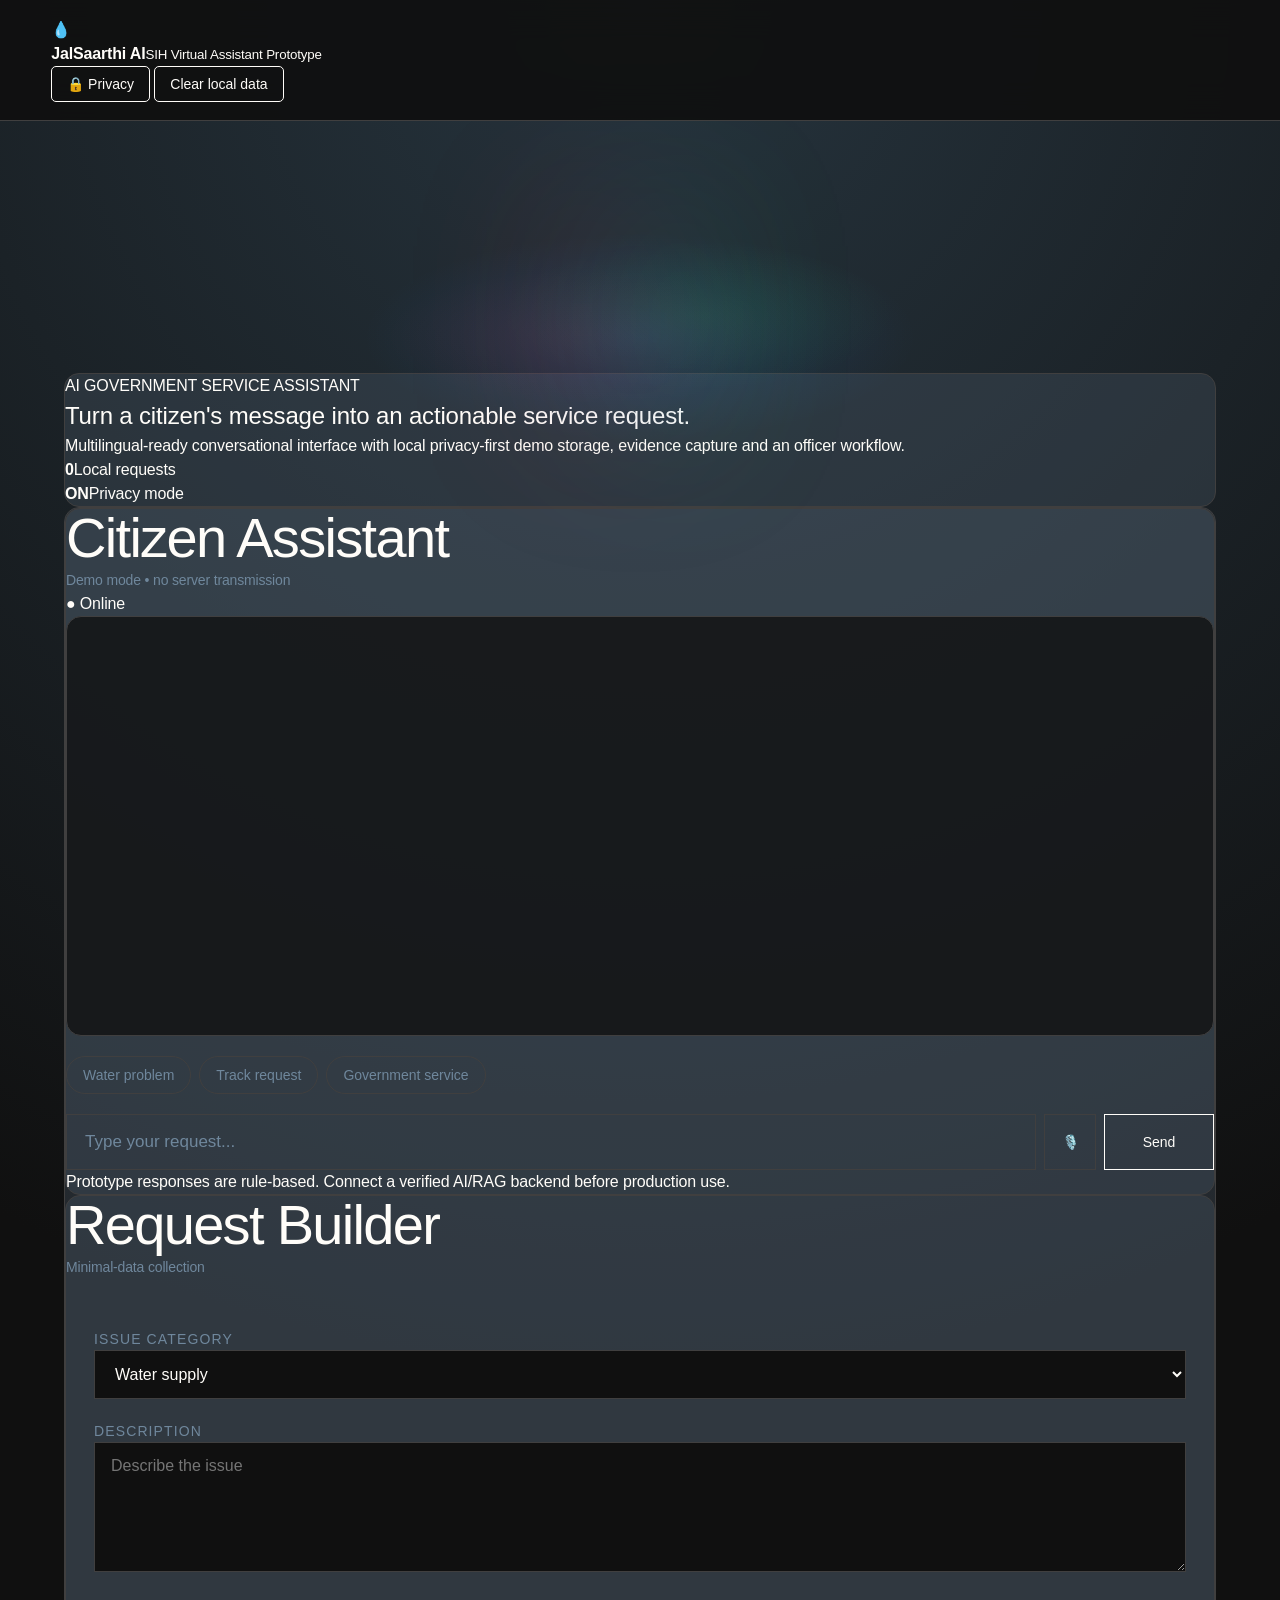
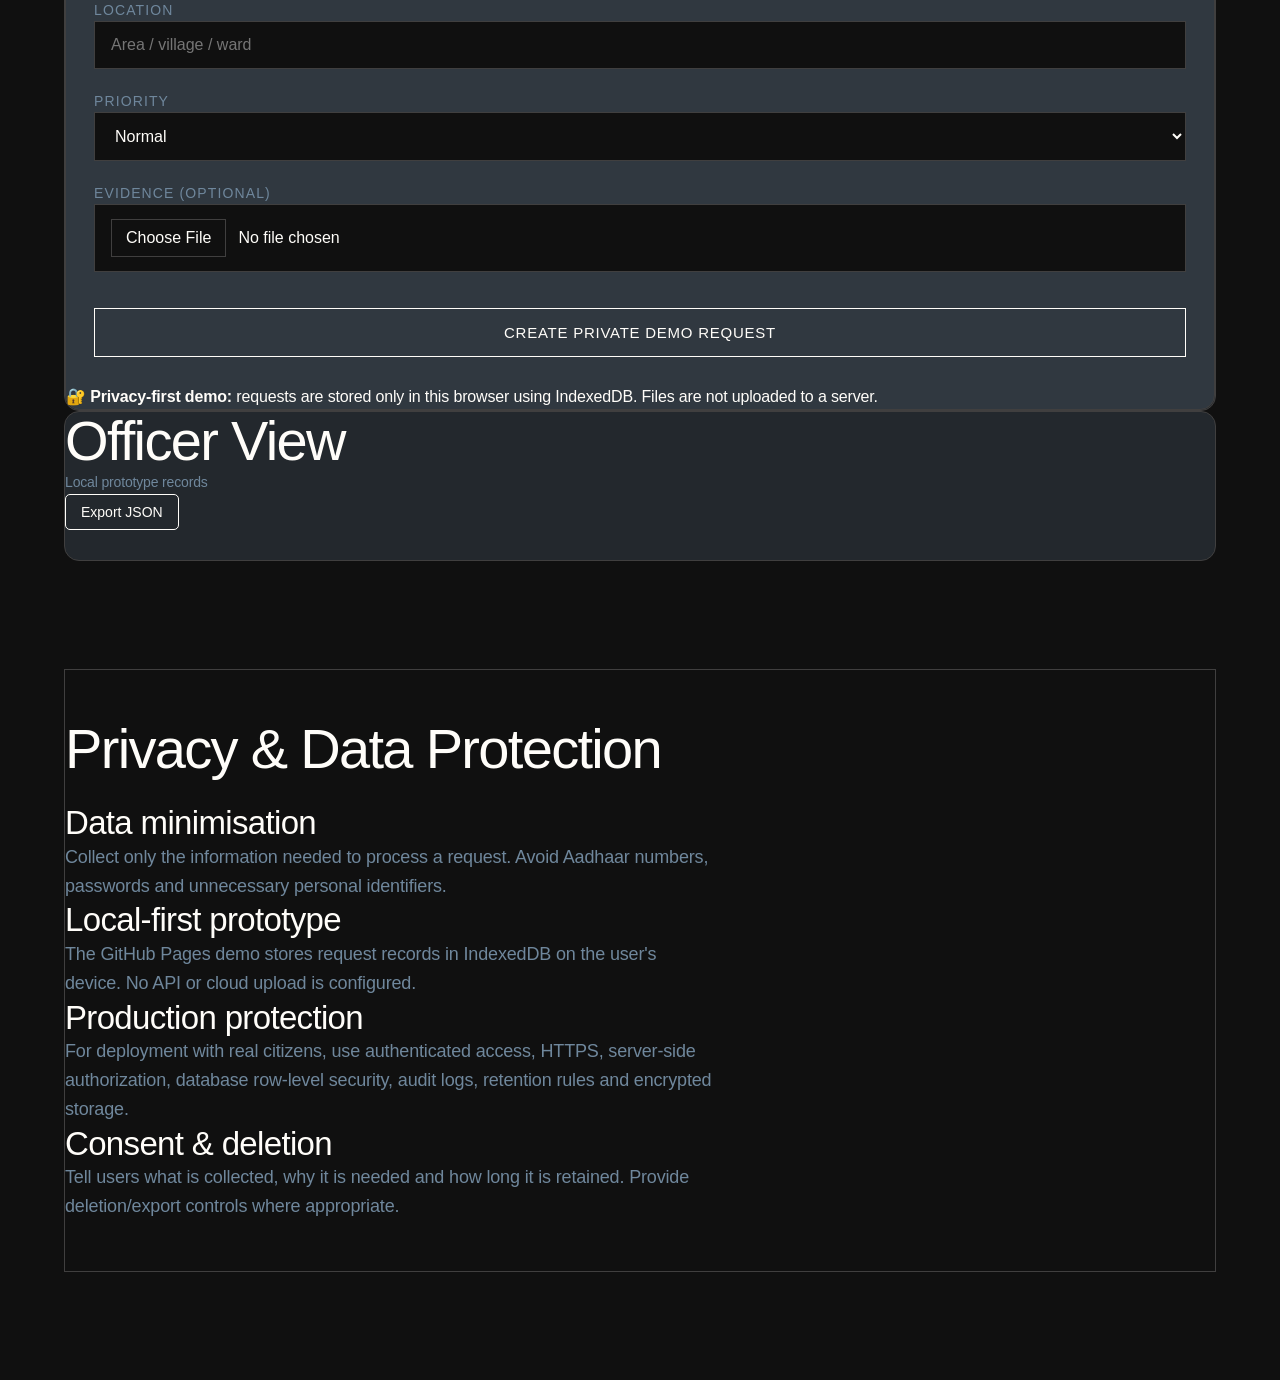
<file: index.html>
<!DOCTYPE html>
<html lang="en">
<head>
  <meta charset="UTF-8">
  <meta name="viewport" content="width=device-width, initial-scale=1.0">
  <meta name="description" content="JalSaarthi AI - multilingual government virtual assistant prototype for SIH">
  <title>JalSaarthi AI | Government Virtual Assistant</title>
  <link rel="stylesheet" href="style.css">
</head>
<body>
<header class="topbar">
  <div class="brand"><span class="logo">💧</span><div><strong>JalSaarthi AI</strong><small>SIH Virtual Assistant Prototype</small></div></div>
  <div class="top-actions">
    <button id="privacyBtn" class="ghost">🔒 Privacy</button>
    <button id="clearBtn" class="ghost danger">Clear local data</button>
  </div>
</header>

<main class="shell">
  <section class="hero">
    <div>
      <span class="pill">AI GOVERNMENT SERVICE ASSISTANT</span>
      <h1>Turn a citizen's message into an actionable service request.</h1>
      <p>Multilingual-ready conversational interface with local privacy-first demo storage, evidence capture and an officer workflow.</p>
    </div>
    <div class="hero-card">
      <div class="stat"><b id="requestCount">0</b><span>Local requests</span></div>
      <div class="stat"><b id="privacyStatus">ON</b><span>Privacy mode</span></div>
    </div>
  </section>

  <section class="grid">
    <div class="panel chat-panel">
      <div class="panel-head"><div><h2>Citizen Assistant</h2><span class="muted">Demo mode • no server transmission</span></div><span class="status-dot">● Online</span></div>
      <div id="chat" class="chat" aria-live="polite"></div>
      <div class="quick">
        <button data-msg="I want to report a water supply problem">Water problem</button>
        <button data-msg="How do I track my complaint?">Track request</button>
        <button data-msg="I need help with a government service">Government service</button>
      </div>
      <form id="chatForm" class="composer">
        <input id="message" autocomplete="off" placeholder="Type your request..." aria-label="Message">
        <button type="button" id="micBtn" title="Voice input">🎙️</button>
        <button type="submit" class="primary">Send</button>
      </form>
      <div class="composer-note">Prototype responses are rule-based. Connect a verified AI/RAG backend before production use.</div>
    </div>

    <aside class="panel request-panel">
      <div class="panel-head"><div><h2>Request Builder</h2><span class="muted">Minimal-data collection</span></div></div>
      <form id="requestForm">
        <label>Issue category
          <select id="category">
            <option>Water supply</option>
            <option>Government service</option>
            <option>Public infrastructure</option>
            <option>Other</option>
          </select>
        </label>
        <label>Description
          <textarea id="description" rows="4" placeholder="Describe the issue"></textarea>
        </label>
        <label>Location
          <input id="location" placeholder="Area / village / ward">
        </label>
        <label>Priority
          <select id="priority"><option>Normal</option><option>High</option><option>Urgent</option></select>
        </label>
        <label>Evidence (optional)
          <input id="evidence" type="file" accept="image/*">
        </label>
        <button class="primary full" type="submit">Create private demo request</button>
      </form>
      <div class="privacy-box">🔐 <b>Privacy-first demo:</b> requests are stored only in this browser using IndexedDB. Files are not uploaded to a server.</div>
    </aside>
  </section>

  <section class="panel requests">
    <div class="panel-head"><div><h2>Officer View</h2><span class="muted">Local prototype records</span></div><button id="exportBtn" class="ghost">Export JSON</button></div>
    <div id="requestList" class="request-list"></div>
  </section>

  <section class="panel privacy" id="privacy">
    <h2>Privacy & Data Protection</h2>
    <div class="privacy-grid">
      <div><h3>Data minimisation</h3><p>Collect only the information needed to process a request. Avoid Aadhaar numbers, passwords and unnecessary personal identifiers.</p></div>
      <div><h3>Local-first prototype</h3><p>The GitHub Pages demo stores request records in IndexedDB on the user's device. No API or cloud upload is configured.</p></div>
      <div><h3>Production protection</h3><p>For deployment with real citizens, use authenticated access, HTTPS, server-side authorization, database row-level security, audit logs, retention rules and encrypted storage.</p></div>
      <div><h3>Consent & deletion</h3><p>Tell users what is collected, why it is needed and how long it is retained. Provide deletion/export controls where appropriate.</p></div>
    </div>
  </section>
</main>

<div id="toast" class="toast"></div>
<script src="app.js"></script>
</body>
</html>
</file>
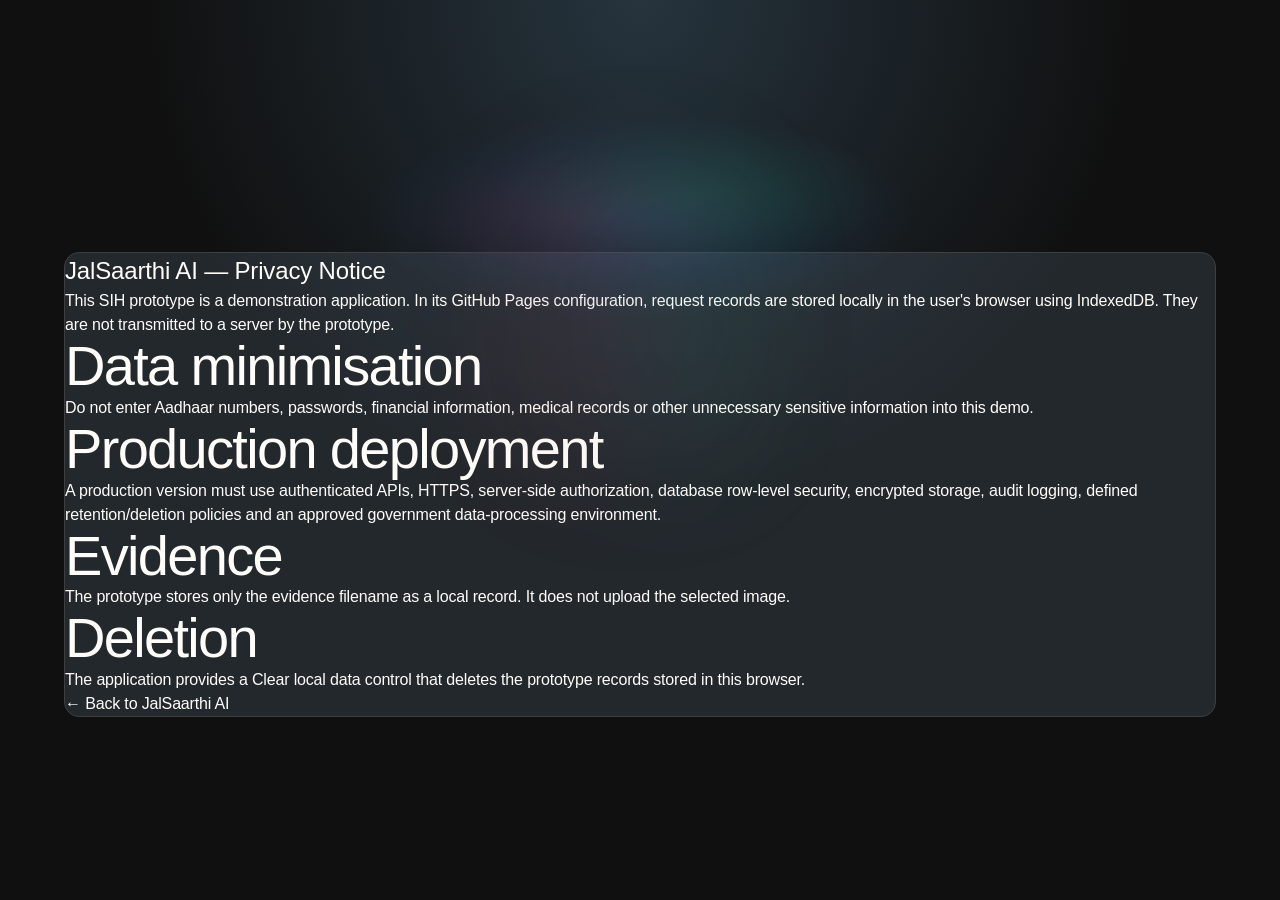
<file: privacy-policy.html>
<!doctype html><html lang="en"><head><meta charset="utf-8"><meta name="viewport" content="width=device-width,initial-scale=1"><title>Privacy Policy | JalSaarthi AI</title><link rel="stylesheet" href="style.css"></head><body><main class="shell"><section class="panel privacy"><h1>JalSaarthi AI — Privacy Notice</h1><p>This SIH prototype is a demonstration application. In its GitHub Pages configuration, request records are stored locally in the user's browser using IndexedDB. They are not transmitted to a server by the prototype.</p><h2>Data minimisation</h2><p>Do not enter Aadhaar numbers, passwords, financial information, medical records or other unnecessary sensitive information into this demo.</p><h2>Production deployment</h2><p>A production version must use authenticated APIs, HTTPS, server-side authorization, database row-level security, encrypted storage, audit logging, defined retention/deletion policies and an approved government data-processing environment.</p><h2>Evidence</h2><p>The prototype stores only the evidence filename as a local record. It does not upload the selected image.</p><h2>Deletion</h2><p>The application provides a Clear local data control that deletes the prototype records stored in this browser.</p><p><a href="index.html">← Back to JalSaarthi AI</a></p></section></main></body></html>
</file>
<file: style.css>
/* =========================================================
   JALSAARTHI AI
   SIH 2026 — Cinematic Government AI Interface
   Based on the supplied Vivid+Co design reference
   ========================================================= */


/* =========================================================
   DESIGN TOKENS
   ========================================================= */

:root {

  /* Colors */
  --color-bone-white: #fffdf9;
  --color-obsidian: #101010;
  --color-graphite-veil: #495764;
  --color-ash-border: #403f3f;
  --color-fog-blue: #6f879c;

  --color-pure-black: #000000;

  /* Prism accents — reserved for visual effects */
  --color-prism-red: #ff2a2a;
  --color-prism-cyan: #2a7fff;
  --color-prism-lime: #2aff2a;

  /* Typography */
  --font-main:
    "Inter",
    "Segoe UI",
    Roboto,
    Arial,
    sans-serif;

  --font-weight-regular: 400;
  --font-weight-bold: 700;

  --text-caption: 15px;
  --text-body-sm: 18px;
  --text-body: 20px;
  --text-body-lg: 22px;

  --text-heading-sm: 33px;
  --text-heading: 36px;
  --text-heading-lg: 56px;

  /* Layout */
  --page-max-width: 1440px;

  --spacing-16: 16px;
  --spacing-20: 20px;
  --spacing-40: 40px;
  --spacing-56: 56px;
  --spacing-72: 72px;
  --spacing-108: 108px;

  /* Radius */
  --radius-small: 5px;
  --radius-card: 15px;
  --radius-full: 9999px;

  /* Motion */
  --ease:
    cubic-bezier(0.52, 0.01, 0, 1);

}


/* =========================================================
   RESET
   ========================================================= */

* {
  box-sizing: border-box;
  margin: 0;
  padding: 0;
}


html {
  scroll-behavior: smooth;
}


body {

  min-height: 100vh;

  background:
    radial-gradient(
      circle at 50% 0%,
      #26343e 0%,
      #101010 45%,
      #101010 100%
    );

  color: var(--color-bone-white);

  font-family: var(--font-main);

  font-weight: 400;

  line-height: 1.5;

  letter-spacing: -0.01em;

  overflow-x: hidden;
}


button,
input,
textarea,
select {

  font-family: inherit;

}


button {

  cursor: pointer;

}


img {

  max-width: 100%;

  display: block;

}


/* =========================================================
   GLOBAL SCROLLBAR
   ========================================================= */

::-webkit-scrollbar {
  width: 8px;
}


::-webkit-scrollbar-track {
  background: var(--color-obsidian);
}


::-webkit-scrollbar-thumb {

  background: var(--color-graphite-veil);

  border-radius: 0;

}


::-webkit-scrollbar-thumb:hover {

  background: var(--color-fog-blue);

}


/* =========================================================
   HEADER / NAVIGATION
   ========================================================= */

header {

  position: sticky;

  top: 0;

  z-index: 1000;

  width: 100%;

  background:
    rgba(16, 16, 16, 0.92);

  backdrop-filter: blur(18px);

  border-bottom:
    1px solid var(--color-ash-border);

}


header > * {

  max-width: var(--page-max-width);

  margin: auto;

}


header {

  padding:
    18px
    clamp(20px, 4vw, 60px);

}


/* =========================================================
   BRAND
   ========================================================= */

header h1 {

  font-size: 22px;

  line-height: 1;

  font-weight: 400;

  letter-spacing: -0.02em;

  color: var(--color-bone-white);

}


header p {

  margin-top: 5px;

  font-size: 13px;

  color: var(--color-fog-blue);

  letter-spacing: 0.02em;

}


/* =========================================================
   BUTTONS
   ========================================================= */

button {

  border: 0;

  background: transparent;

  color: var(--color-bone-white);

  font-size: 14px;

  font-weight: 400;

  transition:
    color 0.5s var(--ease),
    border-color 0.5s var(--ease),
    background 0.5s var(--ease),
    transform 0.5s var(--ease);

}


button:hover {

  color: var(--color-fog-blue);

}


button:focus-visible {

  outline:
    1px solid var(--color-bone-white);

  outline-offset: 5px;

}


/* Privacy / clear buttons */

#privacyBtn,
#clearBtn,
#exportBtn {

  padding:
    9px 15px;

  border:
    1px solid var(--color-bone-white);

  border-radius:
    var(--radius-small);

  color:
    var(--color-bone-white);

}


#privacyBtn:hover,
#clearBtn:hover,
#exportBtn:hover {

  background:
    var(--color-bone-white);

  color:
    var(--color-obsidian);

}


/* =========================================================
   MAIN LAYOUT
   ========================================================= */

main {

  width: 100%;

  max-width:
    var(--page-max-width);

  margin:
    0 auto;

  padding:
    0 clamp(20px, 5vw, 72px) 108px;

}


/* =========================================================
   HERO
   ========================================================= */

main::before {

  content: "";

  display: block;

  width: 100%;

  height: min(48vh, 620px);

  min-height: 320px;

  background:
    radial-gradient(
      ellipse at center,
      rgba(42, 127, 255, 0.16),
      transparent 34%
    ),
    radial-gradient(
      ellipse at 55% 45%,
      rgba(42, 255, 42, 0.08),
      transparent 22%
    ),
    radial-gradient(
      ellipse at 45% 50%,
      rgba(255, 42, 42, 0.08),
      transparent 22%
    );

  position: relative;

  margin-bottom: -180px;

  pointer-events: none;

}


/* =========================================================
   MAIN CONTENT CARDS
   ========================================================= */

section,
.card,
.panel {

  border:
    1px solid var(--color-ash-border);

  background:
    rgba(73, 87, 100, 0.35);

  border-radius:
    var(--radius-card);

  box-shadow: none;

}


/* =========================================================
   CHAT + REQUEST BUILDER
   ========================================================= */

#chat,
#requestBuilder,
.chat,
.request-builder {

  background:
    rgba(16, 16, 16, 0.78);

  border:
    1px solid var(--color-ash-border);

  border-radius:
    var(--radius-card);

  box-shadow: none;

}


/* =========================================================
   HEADINGS
   ========================================================= */

h1,
h2,
h3,
h4 {

  color:
    var(--color-bone-white);

  font-weight:
    var(--font-weight-regular);

}


h2 {

  font-size:
    clamp(32px, 5vw, 56px);

  line-height:
    1.05;

  letter-spacing:
    -0.03em;

}


h3 {

  font-size:
    33px;

  line-height:
    1.2;

  letter-spacing:
    -0.02em;

}


/* =========================================================
   CHAT HEADER
   ========================================================= */

#chat {

  min-height:
    420px;

  max-height:
    560px;

  overflow-y:
    auto;

  padding:
    28px;

}


/* =========================================================
   CHAT BUBBLES
   ========================================================= */

.bubble {

  max-width:
    min(680px, 85%);

  padding:
    16px 20px;

  margin:
    12px 0;

  font-size:
    17px;

  line-height:
    1.5;

  border:
    1px solid var(--color-ash-border);

  border-radius:
    0;

  animation:
    messageIn 0.5s var(--ease);

}


.bubble.bot {

  margin-right:
    auto;

  background:
    rgba(73, 87, 100, 0.35);

  color:
    var(--color-bone-white);

}


.bubble.user {

  margin-left:
    auto;

  background:
    transparent;

  color:
    var(--color-bone-white);

  border-color:
    var(--color-fog-blue);

}


@keyframes messageIn {

  from {

    opacity: 0;

    transform:
      translateY(12px);

  }

  to {

    opacity: 1;

    transform:
      translateY(0);

  }

}


/* =========================================================
   CHAT INPUT
   ========================================================= */

#chatForm {

  display:
    flex;

  gap:
    8px;

  margin-top:
    20px;

}


#message {

  flex:
    1;

  min-height:
    56px;

  padding:
    15px 18px;

  border:
    1px solid var(--color-ash-border);

  border-radius:
    0;

  background:
    transparent;

  color:
    var(--color-bone-white);

  outline:
    none;

  font-size:
    17px;

}


#message::placeholder {

  color:
    var(--color-fog-blue);

}


#message:focus {

  border-color:
    var(--color-bone-white);

}


/* Send button */

#chatForm button[type="submit"] {

  min-width:
    110px;

  border:
    1px solid var(--color-bone-white);

  border-radius:
    0;

  padding:
    0 20px;

}


#chatForm button[type="submit"]:hover {

  background:
    var(--color-bone-white);

  color:
    var(--color-obsidian);

}


/* =========================================================
   MICROPHONE BUTTON
   ========================================================= */

#micBtn {

  width:
    52px;

  min-width:
    52px;

  border:
    1px solid var(--color-ash-border);

  border-radius:
    0;

}


#micBtn:hover {

  border-color:
    var(--color-bone-white);

  color:
    var(--color-bone-white);

}


/* =========================================================
   QUICK ACTIONS
   ========================================================= */

.quick {

  display:
    flex;

  flex-wrap:
    wrap;

  gap:
    8px;

  margin:
    20px 0;

}


.quick button {

  padding:
    10px 16px;

  border:
    1px solid var(--color-ash-border);

  border-radius:
    9999px;

  color:
    var(--color-fog-blue);

}


.quick button:hover {

  border-color:
    var(--color-bone-white);

  color:
    var(--color-bone-white);

}


/* =========================================================
   REQUEST BUILDER
   ========================================================= */

#requestForm {

  padding:
    28px;

}


#requestForm label {

  display:
    block;

  margin:
    22px 0 8px;

  color:
    var(--color-fog-blue);

  font-size:
    14px;

  text-transform:
    uppercase;

  letter-spacing:
    0.08em;

}


#requestForm input,
#requestForm textarea,
#requestForm select {

  width:
    100%;

  padding:
    14px 16px;

  border:
    1px solid var(--color-ash-border);

  border-radius:
    0;

  background:
    var(--color-obsidian);

  color:
    var(--color-bone-white);

  font-size:
    16px;

  outline:
    none;

  transition:
    border-color 0.5s var(--ease);

}


#requestForm input:focus,
#requestForm textarea:focus,
#requestForm select:focus {

  border-color:
    var(--color-bone-white);

}


#requestForm textarea {

  min-height:
    130px;

  resize:
    vertical;

}


/* =========================================================
   CREATE REQUEST BUTTON
   ========================================================= */

#requestForm button[type="submit"] {

  width:
    100%;

  margin-top:
    28px;

  padding:
    15px 20px;

  border:
    1px solid var(--color-bone-white);

  border-radius:
    0;

  background:
    transparent;

  color:
    var(--color-bone-white);

  font-size:
    15px;

  text-transform:
    uppercase;

  letter-spacing:
    0.05em;

}


#requestForm button[type="submit"]:hover {

  background:
    var(--color-bone-white);

  color:
    var(--color-obsidian);

}


/* =========================================================
   REQUEST LIST
   ========================================================= */

#requestList {

  margin-top:
    30px;

}


.request {

  display:
    flex;

  align-items:
    flex-start;

  justify-content:
    space-between;

  gap:
    30px;

  padding:
    24px 0;

  border-top:
    1px solid var(--color-ash-border);

}


.request strong {

  font-size:
    18px;

  font-weight:
    400;

}


.request p {

  margin-top:
    8px;

  color:
    var(--color-fog-blue);

  font-size:
    15px;

}


.muted {

  color:
    var(--color-fog-blue);

  font-size:
    14px;

}


/* =========================================================
   STATUS BADGE
   ========================================================= */

.badge {

  flex-shrink:
    0;

  padding:
    7px 12px;

  border:
    1px solid var(--color-ash-border);

  border-radius:
    9999px;

  color:
    var(--color-bone-white);

  font-size:
    12px;

  text-transform:
    uppercase;

  letter-spacing:
    0.06em;

}


/* =========================================================
   PRIVACY SECTION
   ========================================================= */

#privacy {

  margin-top:
    108px;

  padding:
    50px 0;

  border-top:
    1px solid var(--color-ash-border);

  border-bottom:
    1px solid var(--color-ash-border);

  background:
    transparent;

  border-radius:
    0;

}


#privacy h2 {

  max-width:
    650px;

  margin-bottom:
    24px;

}


#privacy p {

  max-width:
    650px;

  color:
    var(--color-fog-blue);

  font-size:
    18px;

  line-height:
    1.6;

}


/* =========================================================
   TOAST
   ========================================================= */

#toast {

  position:
    fixed;

  right:
    24px;

  bottom:
    24px;

  z-index:
    5000;

  display:
    none;

  max-width:
    360px;

  padding:
    14px 18px;

  background:
    var(--color-bone-white);

  color:
    var(--color-obsidian);

  border-radius:
    0;

  font-size:
    14px;

  box-shadow:
    none;

}


/* =========================================================
   PRISM DECORATIVE EFFECT
   ========================================================= */

body::after {

  content:
    "";

  position:
    fixed;

  width:
    280px;

  height:
    280px;

  top:
    20%;

  left:
    50%;

  transform:
    translateX(-50%);

  pointer-events:
    none;

  opacity:
    0.12;

  background:

    linear-gradient(
      90deg,
      transparent 0%,
      var(--color-prism-red) 30%,
      transparent 48%
    ),

    linear-gradient(
      90deg,
      transparent 40%,
      var(--color-prism-cyan) 55%,
      transparent 75%
    ),

    linear-gradient(
      90deg,
      transparent 55%,
      var(--color-prism-lime) 70%,
      transparent 90%
    );

  filter:
    blur(70px);

  animation:
    prismMove 6.65s ease-in-out infinite alternate;

}


@keyframes prismMove {

  0% {

    transform:
      translateX(-50%)
      rotate(-4deg)
      scale(0.9);

    opacity:
      0.08;

  }

  100% {

    transform:
      translateX(-50%)
      rotate(4deg)
      scale(1.1);

    opacity:
      0.15;

  }

}


/* =========================================================
   LINKS
   ========================================================= */

a {

  color:
    var(--color-bone-white);

  text-decoration:
    none;

  transition:
    color 0.5s var(--ease);

}


a:hover {

  color:
    var(--color-fog-blue);

}


/* =========================================================
   FILE INPUT
   ========================================================= */

input[type="file"] {

  color:
    var(--color-fog-blue);

}


input[type="file"]::file-selector-button {

  margin-right:
    12px;

  padding:
    9px 14px;

  border:
    1px solid var(--color-ash-border);

  background:
    transparent;

  color:
    var(--color-bone-white);

  border-radius:
    0;

  cursor:
    pointer;

}


input[type="file"]::file-selector-button:hover {

  background:
    var(--color-bone-white);

  color:
    var(--color-obsidian);

}


/* =========================================================
   RESPONSIVE DESIGN
   ========================================================= */

@media (max-width: 900px) {

  main {

    padding:
      0 20px 72px;

  }


  main::before {

    height:
      300px;

    margin-bottom:
      -100px;

  }


  h2 {

    font-size:
      42px;

  }


  #chat {

    min-height:
      400px;

  }


  .request {

    flex-direction:
      column;

  }

}


@media (max-width: 600px) {

  body {

    font-size:
      15px;

  }


  header {

    padding:
      15px 18px;

  }


  header h1 {

    font-size:
      20px;

  }


  main {

    padding:
      0 14px 60px;

  }


  h2 {

    font-size:
      36px;

  }


  h3 {

    font-size:
      28px;

  }


  #chat {

    min-height:
      360px;

    max-height:
      500px;

    padding:
      18px;

  }


  .bubble {

    max-width:
      94%;

    font-size:
      15px;

  }


  #chatForm {

    flex-wrap:
      wrap;

  }


  #message {

    width:
      100%;

    flex-basis:
      100%;

  }


  #chatForm button[type="submit"] {

    flex:
      1;

    min-height:
      50px;

  }


  #micBtn {

    min-height:
      50px;

  }


  #requestForm {

    padding:
      20px;

  }


  #privacy {

    margin-top:
      72px;

  }

}


/* =========================================================
   ACCESSIBILITY
   ========================================================= */

@media (prefers-reduced-motion: reduce) {

  *,
  *::before,
  *::after {

    animation-duration:
      0.01ms !important;

    animation-iteration-count:
      1 !important;

    scroll-behavior:
      auto !important;

    transition-duration:
      0.01ms !important;

  }

}
</file>
